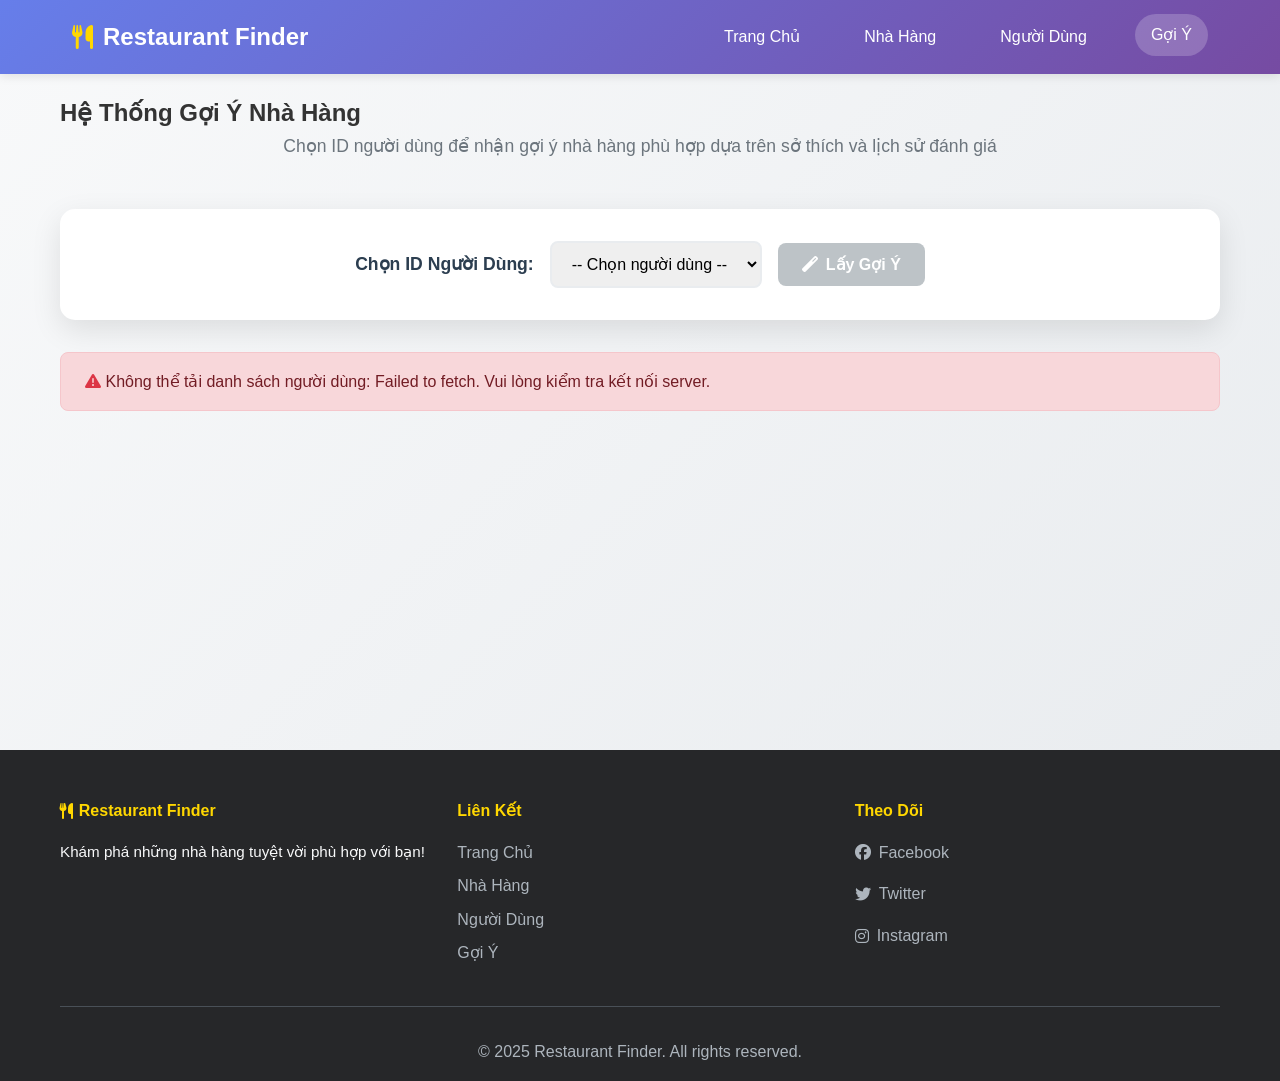
<file: recommendations.html>
<!DOCTYPE html>
<html lang="vi">
  <head>
    <meta charset="UTF-8" />
    <meta name="viewport" content="width=device-width, initial-scale=1.0" />
    <title>Gợi Ý Nhà Hàng - Restaurant Finder</title>
    <link rel="stylesheet" href="styles.css" />
    <link
      href="https://cdnjs.cloudflare.com/ajax/libs/font-awesome/6.6.0/css/all.min.css"
      rel="stylesheet"
    />
  </head>
  <body>
    <!-- Header -->
    <header class="header">
      <nav class="navbar">
        <div class="nav-brand">
          <i class="fas fa-utensils"></i>
          <span>Restaurant Finder</span>
        </div>
        <div class="nav-menu">
          <a href="index.html" class="nav-link">Trang Chủ</a>
          <a href="restaurants.html" class="nav-link">Nhà Hàng</a>
          <a href="users.html" class="nav-link">Người Dùng</a>
          <a href="recommendations.html" class="nav-link active">Gợi Ý</a>
        </div>
        <div class="nav-toggle">
          <i class="fas fa-bars"></i>
        </div>
      </nav>
    </header>

    <!-- Recommendations Section -->
    <section id="recommendations" class="recommendations">
      <div class="container">
        <h2>Hệ Thống Gợi Ý Nhà Hàng</h2>
        <p class="section-description">
          Chọn ID người dùng để nhận gợi ý nhà hàng phù hợp dựa trên sở thích và lịch sử đánh giá
        </p>

        <!-- User Selection -->
        <div class="user-selection">
          <div class="selection-container">
            <label for="userSelect">Chọn ID Người Dùng:</label>
            <select id="userSelect" class="user-dropdown">
              <option value="">-- Chọn người dùng --</option>
            </select>
            <button id="getRecommendationsBtn" class="btn-primary" disabled>
              <i class="fas fa-magic"></i> Lấy Gợi Ý
            </button>
          </div>
        </div>

        <!-- Loading Spinner -->
        <div id="loadingSpinner" class="loading" style="display: none;">
          <i class="fas fa-spinner fa-spin"></i>
          <p>Đang tạo gợi ý nhà hàng...</p>
        </div>

        <!-- User Profile Display -->
        <div id="userProfile" class="user-profile" style="display: none;">
          <h3>Thông Tin Người Dùng</h3>
          <div class="profile-info">
            <div class="profile-item">
              <strong>ID:</strong> <span id="profileUserId"></span>
            </div>
            <div class="profile-item">
              <strong>Ngân sách:</strong> <span id="profileBudget"></span>
            </div>
            <div class="profile-item">
              <strong>Mức độ uống rượu:</strong> <span id="profileDrinkLevel"></span>
            </div>
            <div class="profile-item">
              <strong>Tổng đánh giá:</strong> <span id="profileTotalRatings"></span>
            </div>
            <div class="profile-item">
              <strong>Đánh giá trung bình:</strong> <span id="profileAvgRating"></span>
            </div>
          </div>
        </div>

        <!-- Recommendations Results -->
        <div id="recommendationsResults" class="recommendations-results" style="display: none;">
          <h3>Top 10 Nhà Hàng Được Gợi Ý</h3>
          <div id="recommendationsList" class="recommendations-list">
            <!-- Recommendations will be populated here -->
          </div>
        </div>

        <!-- Error Message -->
        <div id="errorMessage" class="error-message" style="display: none;">
          <i class="fas fa-exclamation-triangle"></i>
          <span id="errorText"></span>
        </div>
      </div>
    </section>

    <!-- Footer -->
    <footer class="footer">
      <div class="container">
        <div class="footer-content">
          <div class="footer-section">
            <div class="footer-title">
              <i class="fas fa-utensils"></i>
              <h4>Restaurant Finder</h4>
            </div>
            <p>Khám phá những nhà hàng tuyệt vời phù hợp với bạn!</p>
          </div>
          <div class="footer-section">
            <h4>Liên Kết</h4>
            <ul>
              <li><a href="index.html">Trang Chủ</a></li>
              <li><a href="restaurants.html">Nhà Hàng</a></li>
              <li><a href="users.html">Người Dùng</a></li>
              <li><a href="recommendations.html">Gợi Ý</a></li>
            </ul>
          </div>
          <div class="footer-section">
            <h4>Theo Dõi</h4>
            <div class="social-links vertical">
              <a href="#"><i class="fab fa-facebook"></i> Facebook</a>
              <a href="#"><i class="fab fa-twitter"></i> Twitter</a>
              <a href="#"><i class="fab fa-instagram"></i> Instagram</a>
            </div>
          </div>
        </div>
        <div class="footer-bottom">
          <p>© 2025 Restaurant Finder. All rights reserved.</p>
        </div>
      </div>
    </footer>

    <script src="recommendations.js"></script>
  </body>
</html>
</file>
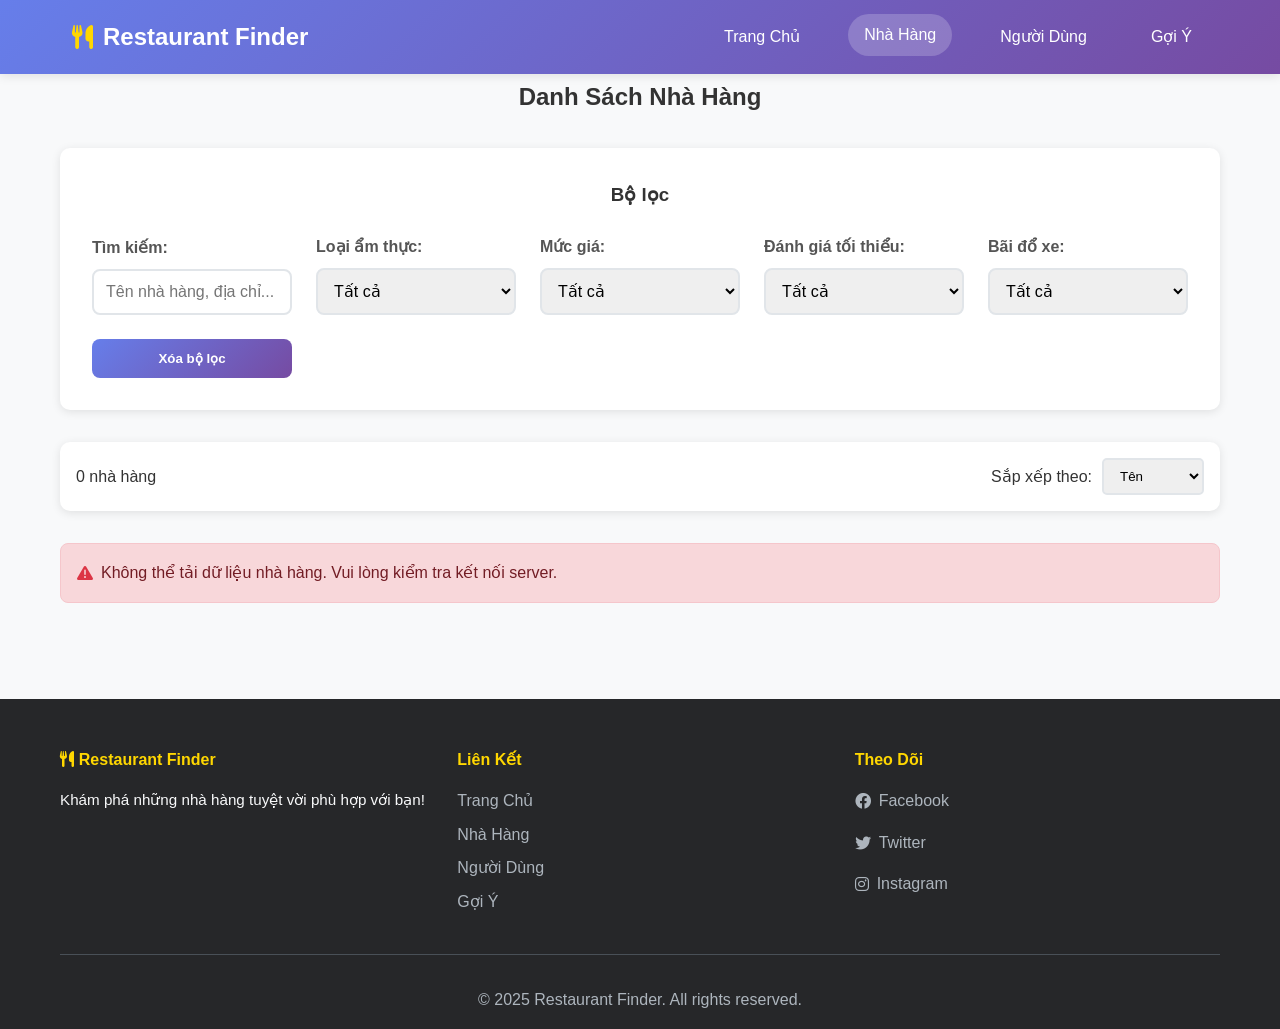
<file: restaurants.html>
<!DOCTYPE html>
<html lang="vi">
    <head>
        <meta charset="UTF-8" />
        <meta name="viewport" content="width=device-width, initial-scale=1.0" />
        <title>Danh Sách Nhà Hàng - Restaurant Finder</title>
        <link rel="stylesheet" href="styles.css" />
        <link href="https://cdnjs.cloudflare.com/ajax/libs/font-awesome/6.0.0/css/all.min.css" rel="stylesheet" />
    </head>
    <body>
        <!-- Header -->
        <header class="header">
            <nav class="navbar">
                <div class="nav-brand">
                    <i class="fas fa-utensils"></i>
                    <span>Restaurant Finder</span>
                </div>
                <div class="nav-menu">
                    <a href="index.html" class="nav-link">Trang Chủ</a>
                    <a href="restaurants.html" class="nav-link active">Nhà Hàng</a>
                    <a href="users.html" class="nav-link">Người Dùng</a>
                    <a href="recommendations.html" class="nav-link">Gợi Ý</a>
                </div>
                <div class="nav-toggle">
                    <i class="fas fa-bars"></i>
                </div>
            </nav>
        </header>

        <!-- Restaurant List Section -->
        <section id="restaurants" class="restaurants">
            <div class="container">
                <h2>Danh Sách Nhà Hàng</h2>
                <!-- Filters Section -->
                <div class="filters">
                    <h3>Bộ lọc</h3>
                    <div class="filter-grid">
                        <div class="filter-group">
                            <label for="searchInput">Tìm kiếm:</label>
                            <input type="text" id="searchInput" placeholder="Tên nhà hàng, địa chỉ..." />
                        </div>
                        <div class="filter-group">
                            <label for="cuisineFilter">Loại ẩm thực:</label>
                            <select id="cuisineFilter">
                                <option value="">Tất cả</option>
                                <option value="Spanish">Spanish</option>
                                <option value="Japanese">Japanese</option>
                                <option value="Mexican">Mexican</option>
                                <option value="Italian">Italian</option>
                            </select>
                        </div>
                        <div class="filter-group">
                            <label for="priceFilter">Mức giá:</label>
                            <select id="priceFilter">
                                <option value="">Tất cả</option>
                                <option value="low">Rẻ ($)</option>
                                <option value="medium">Trung bình ($$)</option>
                                <option value="high">Cao ($$$)</option>
                            </select>
                        </div>
                        <div class="filter-group">
                            <label for="ratingFilter">Đánh giá tối thiểu:</label>
                            <select id="ratingFilter">
                                <option value="">Tất cả</option>
                                <option value="1">1+ sao</option>
                                <option value="2">2+ sao</option>
                                <option value="3">3+ sao</option>
                                <option value="4">4+ sao</option>
                            </select>
                        </div>

                        <div class="filter-group">
                            <label for="parkingFilter">Bãi đổ xe:</label>
                            <select id="parkingFilter">
                                <option value="">Tất cả</option>
                                <option value="yes">Có</option>
                                <option value="none">Không</option>
                                <option value="public">Công cộng</option>
                                <option value="valet parking">Valet</option>
                            </select>
                        </div>
                        <button class="clear-btn" id="clearFilters">Xóa bộ lọc</button>
                    </div>
                </div>

                <div class="restaurant-stats">
                    <span id="restaurantCount">0 nhà hàng</span>
                    <div class="sort-controls">
                        <label>Sắp xếp theo:</label>
                        <select id="sortBy">
                            <option value="name">Tên</option>
                            <option value="rating">Đánh giá</option>
                            <option value="price">Giá</option>
                        </select>
                    </div>
                </div>
                <div id="restaurantGrid" class="users-grid">
                    <!-- Restaurants will be loaded here -->
                </div>
                <div id="loadingSpinner" class="loading">
                    <i class="fas fa-spinner fa-spin"></i>
                    <p>Đang tải dữ liệu...</p>
                </div>
            </div>
        </section>

        <footer class="footer">
            <div class="container">
                <div class="footer-content">
                    <div class="footer-section">
                        <div class="footer-title">
                            <i class="fas fa-utensils"></i>
                            <h4>Restaurant Finder</h4>
                        </div>
                        <p>Khám phá những nhà hàng tuyệt vời phù hợp với bạn!</p>
                    </div>
                    <div class="footer-section">
                        <h4>Liên Kết</h4>
                        <ul>
                            <li><a href="index.html">Trang Chủ</a></li>
                            <li><a href="restaurants.html">Nhà Hàng</a></li>
                            <li><a href="users.html">Người Dùng</a></li>
                            <li><a href="recommendations.html">Gợi Ý</a></li>
                        </ul>
                    </div>
                    <div class="footer-section">
                        <h4>Theo Dõi</h4>
                        <div class="social-links vertical">
                            <a href="#"><i class="fab fa-facebook"></i> Facebook</a>
                            <a href="#"><i class="fab fa-twitter"></i> Twitter</a>
                            <a href="#"><i class="fab fa-instagram"></i> Instagram</a>
                        </div>
                    </div>
                </div>
                <div class="footer-bottom">
                    <p>© 2025 Restaurant Finder. All rights reserved.</p>
                </div>
            </div>
        </footer>

        <script src="restaurants.js"></script>
    </body>
</html>
</file>
<file: styles.css>
/* Reset and Base Styles */
* {
    margin: 0;
    padding: 0;
    box-sizing: border-box;
}

body {
    font-family: "Segoe UI", Tahoma, Geneva, Verdana, sans-serif;
    line-height: 1.6;
    color: #333;
    background-color: #f8f9fa;
    padding-top: 30px; /* Đẩy nội dung xuống để tránh chồng lấp với header */
}

/* Container */
.container {
    max-width: 1200px;
    margin: 0 auto;
    padding: 0 20px;
}

/* Header */
.header {
    background: linear-gradient(135deg, #667eea 0%, #764ba2 100%);
    box-shadow: 0 2px 10px rgba(0, 0, 0, 0.1);
    position: fixed;
    top: 0;
    left: 0; /* Đảm bảo bắt đầu từ mép trái */
    width: 100%; /* Chiếm toàn bộ chiều rộng */
    z-index: 1000;
    overflow: hidden; /* Ngăn nội dung tràn ra ngoài */
}

.navbar {
    display: flex;
    justify-content: space-between;
    align-items: center;
    padding: 1rem 2rem;
    max-width: 1200px;
    margin: 0 auto;
    width: 100%;
    box-sizing: border-box; /* Đảm bảo padding không làm tràn */
}

.nav-brand {
    display: flex;
    align-items: center;
    color: white;
    font-size: 1.5rem;
    font-weight: bold;
}

.nav-brand i {
    margin-right: 10px;
    color: #ffd700;
}

.nav-menu {
    display: flex;
    gap: 2rem;
}

.nav-link {
    color: white;
    text-decoration: none;
    padding: 0.5rem 1rem;
    border-radius: 25px;
    transition: all 0.3s ease;
}

.nav-link:hover,
.nav-link.active {
    background-color: rgba(255, 255, 255, 0.2);
    transform: translateY(-2px);
}

.nav-toggle {
    display: none;
    color: white;
    font-size: 1.5rem;
    cursor: pointer;
}

/* Hero Section */
.hero {
    background: linear-gradient(rgba(0, 0, 0, 0.2), rgba(0, 0, 0, 0.2)), url("images/hero-slider-2.jpg");
    background-size: cover;
    background-position: center;
    height: 100vh;
    display: flex;
    align-items: center;
    justify-content: center;
    text-align: center;
    color: white;
}

.hero-content h1 {
    font-size: 3.5rem;
    margin-bottom: 1rem;
    animation: fadeInUp 1s ease;
}

.hero-content p {
    font-size: 1.2rem;
    margin-bottom: 2rem;
    animation: fadeInUp 1s ease 0.2s both;
}

.search-box {
    display: flex;
    max-width: 500px;
    margin: 0 auto;
    animation: fadeInUp 1s ease 0.4s both;
}

.search-box input {
    flex: 1;
    padding: 15px 20px;
    border: none;
    border-radius: 25px 0 0 25px;
    font-size: 1rem;
    outline: none;
}

.search-box button {
    padding: 15px 25px;
    background: #ffd700;
    border: none;
    border-radius: 0 25px 25px 0;
    cursor: pointer;
    transition: background 0.3s ease;
}

.search-box button:hover {
    background: #ffed4a;
}

/* Filters Section */
.filters {
    background: white;
    padding: 2rem;
    margin-bottom: 2rem;
    border-radius: 10px;
    box-shadow: 0 2px 10px rgba(0, 0, 0, 0.1);
}

.filters h3 {
    margin-bottom: 1.5rem;
    color: #333;
    text-align: center;
}

.filter-grid {
    display: grid;
    grid-template-columns: repeat(auto-fit, minmax(200px, 1fr));
    gap: 1.5rem;
    align-items: end;
}

.filter-group {
    display: flex;
    flex-direction: column;
}

.filter-group label {
    margin-bottom: 0.5rem;
    font-weight: 600;
    color: #555;
}

.filter-group input,
.filter-group select {
    padding: 12px;
    border: 2px solid #e1e5e9;
    border-radius: 8px;
    font-size: 1rem;
    outline: none;
    transition: all 0.3s ease;
}

.filter-group input:focus,
.filter-group select:focus {
    border-color: #667eea;
    box-shadow: 0 0 0 3px rgba(102, 126, 234, 0.1);
}

.clear-btn {
    padding: 12px 20px;
    background: linear-gradient(135deg, #667eea, #764ba2);
    color: white;
    border: none;
    border-radius: 8px;
    cursor: pointer;
    font-weight: 600;
    transition: all 0.3s ease;
    align-self: end;
}

.clear-btn:hover {
    transform: translateY(-2px);
    box-shadow: 0 5px 15px rgba(102, 126, 234, 0.3);
}

/* Restaurant Section */
.restaurants {
    padding: 3rem 0;
}

.restaurants h2 {
    margin-bottom: 2rem;
    text-align: center;
    color: #333;
}

.restaurant-stats {
    display: flex;
    justify-content: space-between;
    align-items: center;
    margin-bottom: 2rem;
    padding: 1rem;
    background: white;
    border-radius: 10px;
    box-shadow: 0 2px 10px rgba(0, 0, 0, 0.1);
}

.sort-controls {
    display: flex;
    align-items: center;
    gap: 10px;
}

.sort-controls select {
    padding: 8px 12px;
    border: 2px solid #e1e5e9;
    border-radius: 5px;
    outline: none;
}

.restaurant-grid {
    display: grid;
    grid-template-columns: repeat(auto-fill, minmax(350px, 1fr));
    gap: 2rem;
    margin-bottom: 2rem;
}

.restaurant-card {
    background: white;
    border-radius: 15px;
    overflow: hidden;
    box-shadow: 0 5px 15px rgba(0, 0, 0, 0.1);
    transition: all 0.3s ease;
    cursor: pointer;
    text-decoration: none; /* Loại bỏ gạch chân mặc định của thẻ <a> */
}

.restaurant-card:hover {
    transform: translateY(-5px);
    box-shadow: 0 10px 25px rgba(0, 0, 0, 0.15);
}

.restaurant-header {
    background: linear-gradient(135deg, #667eea, #764ba2);
    color: white;
    padding: 1.5rem;
}

.restaurant-name {
    font-size: 1.3rem;
    font-weight: bold;
    margin-bottom: 0.5rem;
}

.restaurant-address {
    opacity: 0.9;
    font-size: 0.9rem;
}

.restaurant-info {
    padding: 1.5rem;
}

.restaurant-details {
    display: grid;
    grid-template-columns: 1fr 1fr;
    gap: 1rem;
    margin-bottom: 1rem;
}

.detail-item {
    display: flex;
    align-items: center;
    gap: 0.5rem;
    font-size: 0.9rem;
}

.detail-item i {
    color: #667eea;
    width: 16px;
}

.cuisine-tags,
.payment-tags {
    display: flex;
    flex-wrap: wrap;
    gap: 0.5rem;
    margin-bottom: 1rem;
}

.cuisine-tag,
.payment-tag {
    background: #f8f9fa;
    color: #495057;
    padding: 0.3rem 0.8rem;
    border-radius: 15px;
    font-size: 0.8rem;
    border: 1px solid #e9ecef;
}

.restaurant-rating {
    display: flex;
    align-items: center;
    gap: 0.5rem;
    padding-top: 1rem;
    border-top: 1px solid #e9ecef;
}

.rating-stars {
    display: flex;
    gap: 2px;
}

.rating-stars i {
    color: #ffd700;
}

.rating-number {
    font-size: 0.9rem;
    color: #666;
}

.rating-count {
    font-size: 0.9rem;
    color: #666;
}

/* Restaurant Detail Section */
.restaurant-detail {
    padding: 3rem 0;
}

.restaurant-detail-header {
    background: linear-gradient(135deg, #667eea, #764ba2);
    color: white;
    padding: 2rem;
    text-align: center;
}

.restaurant-detail-header h2 {
    margin-bottom: 0.5rem;
    font-size: 2rem;
}

.detail-address {
    opacity: 0.9;
    font-size: 1.1rem;
}

.restaurant-detail-content {
    padding: 2rem;
}

.detail-section {
    margin-bottom: 2rem;
}

.detail-section h3 {
    margin-bottom: 1rem;
    color: #333;
    border-bottom: 2px solid #667eea;
    padding-bottom: 0.5rem;
}

.detail-grid {
    display: grid;
    gap: 0.5rem;
}

.detail-row {
    padding: 0.5rem 0;
    border-bottom: 1px solid #e9ecef;
}

.status {
    margin-left: 10px;
    font-size: 0.9rem;
}

.status.open {
    color: #28a745;
}

.status.closed {
    color: #dc3545;
}

.rating-summary {
    display: flex;
    align-items: center;
    gap: 1rem;
    margin-bottom: 1rem;
}

.rating-stars-large .fas,
.rating-stars-large .far {
    font-size: 1.5rem;
    color: #ffd700;
}

.rating-info {
    display: flex;
    flex-direction: column;
}

.rating-number {
    font-size: 1.5rem;
    font-weight: bold;
    color: #333;
}

.rating-count {
    font-size: 0.9rem;
    color: #666;
}

.review-item {
    background: #f8f9fa;
    padding: 1rem;
    border-radius: 8px;
    margin-bottom: 0.5rem;
}

.reviewer {
    font-weight: bold;
    margin-bottom: 0.5rem;
    color: #667eea;
}

.review-ratings {
    display: flex;
    flex-direction: column;
    gap: 0.25rem;
    font-size: 0.9rem;
}

/* Stats Section */
.stats {
    padding: 3rem 0;
}

.user-stats {
    display: grid;
    grid-template-columns: repeat(auto-fit, minmax(200px, 1fr));
    gap: 2rem;
    margin-bottom: 3rem;
}

.stat-card {
    background: white;
    padding: 2rem;
    border-radius: 15px;
    text-align: center;
    box-shadow: 0 5px 15px rgba(0, 0, 0, 0.1);
    transition: transform 0.3s ease;
}

.stat-card:hover {
    transform: translateY(-5px);
}

.stat-card i {
    font-size: 3rem;
    color: #667eea;
    margin-bottom: 1rem;
}

.stat-card h3 {
    font-size: 2.5rem;
    margin-bottom: 0.5rem;
    color: #333;
}

.user-preferences {
    background: white;
    padding: 2rem;
    border-radius: 15px;
    box-shadow: 0 5px 15px rgba(0, 0, 0, 0.1);
}

.user-preferences h3 {
    text-align: center;
    margin-bottom: 2rem;
    color: #333;
}

.preference-charts {
    display: grid;
    grid-template-columns: repeat(auto-fit, minmax(300px, 1fr));
    gap: 2rem;
}

.chart-container {
    text-align: center;
}

.chart-container h4 {
    margin-bottom: 1rem;
    color: #555;
}

.chart {
    min-height: 200px;
    border: 2px dashed #e9ecef;
    border-radius: 10px;
    display: flex;
    align-items: center;
    justify-content: center;
    color: #666;
    font-style: italic;
}

/* Loading Spinner */
.loading {
    text-align: center;
    padding: 3rem;
    color: #666;
}

.loading i {
    font-size: 2rem;
    margin-bottom: 1rem;
    color: #667eea;
}

/* Footer */
.footer {
    /* background: #4c5258; */
    background: #262729;
    /* background: linear-gradient(135deg, #667eea, #764ba2); */
    color: white;
    padding: 3rem 0 1rem;
}

.footer-content {
    display: grid;
    grid-template-columns: repeat(auto-fit, minmax(250px, 1fr));
    gap: 2rem;
    margin-bottom: 2rem;
}

.footer-section h4 {
    margin-bottom: 1rem;
    color: #ffd700;
}

.footer-section ul {
    list-style: none;
}

.footer-section ul li {
    margin-bottom: 0.5rem;
}

.footer-section ul li a {
    color: #adb5bd;
    text-decoration: none;
    transition: color 0.3s ease;
}

.footer-section ul li a:hover {
    color: #ffd700;
}

.social-links {
    display: flex;
    gap: 1rem;
}

.social-links a {
    color: #adb5bd;
    font-size: 1.1rem;
    text-decoration: none; /* ← thêm dòng này để bỏ gạch chân */
    transition: color 0.3s ease;
}

.social-links a:hover {
    color: #ffd700;
}

.footer-bottom {
    text-align: center;
    padding-top: 2rem;
    border-top: 1px solid #495057;
    color: #adb5bd;
}
.social-links.vertical {
    flex-direction: column;
    align-items: flex-start;
}

.social-links.vertical a {
    display: flex;
    align-items: center;
    font-size: 1rem;
    gap: 0.5rem;
}
.footer-title {
    display: flex;
    align-items: center;
    gap: 0.3rem;
    margin-bottom: 1rem; /* Thêm dòng này cho đúng khoảng cách */
}

.footer-title i {
    font-size: 1rem; /* Giảm kích thước icon để không lấn quá cao */
    color: #ffd700;
}

.footer-title h4 {
    margin: 0;
    font-size: 1rem; /* Cỡ chữ nhỏ hơn, đồng bộ với icon */
    color: #ffd700;
    font-weight: 600; /* Giữ chữ đậm */
}
.footer-section p {
    margin-top: 0.5rem;
    font-size: 0.95rem;
    color: #f8f9fa;
}
/* Animations */
@keyframes fadeIn {
    from {
        opacity: 0;
    }
    to {
        opacity: 1;
    }
}

@keyframes fadeInUp {
    from {
        opacity: 0;
        transform: translateY(30px);
    }
    to {
        opacity: 1;
        transform: translateY(0);
    }
}

/* Responsive Design */
@media (max-width: 768px) {
    .navbar {
        padding: 1rem;
    }

    .nav-menu {
        display: none;
        position: absolute;
        top: 100%;
        left: 0;
        width: 100%;
        background: linear-gradient(135deg, #667eea 0%, #764ba2 100%);
        flex-direction: column;
        padding: 1rem;
        box-shadow: 0 2px 10px rgba(0, 0, 0, 0.1);
    }

    .nav-menu.active {
        display: flex;
    }

    .nav-toggle {
        display: block;
    }

    .nav-brand {
        font-size: 1.2rem;
    }

    .hero-content h1 {
        font-size: 2.5rem;
    }

    .search-box {
        flex-direction: column;
        gap: 10px;
    }

    .search-box input,
    .search-box button {
        border-radius: 25px;
    }

    .filter-grid {
        grid-template-columns: 1fr;
    }

    .restaurant-grid,
    .users-grid {
        grid-template-columns: 1fr;
    }

    .restaurant-stats {
        flex-direction: column;
        gap: 1rem;
        text-align: center;
    }

    .preference-charts {
        grid-template-columns: 1fr;
    }
}

@media (max-width: 480px) {
    .container {
        padding: 0 15px;
    }

    .navbar {
        padding: 1rem;
    }

    .hero-content h1 {
        font-size: 2rem; /* Sửa lỗi cú pháp */
    }

    .user-stats {
        grid-template-columns: 1fr;
    }
}

/* Additional utility classes */
.hidden {
    display: none !important;
}

.text-center {
    text-align: center;
}

.text-muted {
    color: #6c757d;
}

.mb-2 {
    margin-bottom: 1rem;
}

.mt-2 {
    margin-top: 1rem;
}
/* .status.open {
  color: #28a745;
  font-weight: bold;
}

.status.closed {
  color: #dc3545;
  font-weight: bold;
} */

/* Users Section */
.users {
    padding: 3rem 0;
    background: linear-gradient(135deg, #f8f9fa, #e9ecef);
}

.users .container {
    max-width: 1200px;
    margin: 0 auto;
}

.users h2 {
    text-align: center;
    margin-bottom: 2rem;
    color: #333;
    font-size: 2rem;
    font-weight: 600;
}

.users-grid {
    display: grid;
    grid-template-columns: repeat(auto-fill, minmax(350px, 1fr));
    gap: 2rem;
    margin-bottom: 2rem;
}

.user-card {
    background: white;
    border-radius: 15px;
    overflow: hidden;
    box-shadow: 0 5px 15px rgba(0, 0, 0, 0.1);
    transition: all 0.3s ease;
}

.user-card:hover {
    transform: translateY(-5px);
    box-shadow: 0 10px 25px rgba(0, 0, 0, 0.15);
}

.user-header {
    background: linear-gradient(135deg, #667eea, #764ba2);
    color: white;
    padding: 1.5rem;
    display: flex;
    align-items: center;
    gap: 1rem;
}

.user-avatar {
    font-size: 2.5rem;
    color: #fff;
}

.user-name {
    font-size: 1.3rem;
    font-weight: bold;
    margin-bottom: 0.5rem;
}

.user-email {
    margin: 0;
    font-size: 0.9rem;
    opacity: 0.9;
}

.user-info {
    padding: 1.5rem;
}

.user-details {
    display: grid;
    gap: 0.75rem;
    margin-bottom: 1rem;
}

.user-detail-item {
    display: flex;
    align-items: center;
    gap: 0.5rem;
    font-size: 0.9rem;
    color: #34495e;
}

.user-detail-item i {
    color: #667eea;
    width: 16px;
}

.loading {
    display: none;
    justify-content: center;
    align-items: center;
    padding: 20px;
    color: #333;
}

.no-results {
    text-align: center;
    padding: 20px;
    color: #7f8c8d;
}

.user-preferences {
    margin-top: 2rem;
}

.preference-charts {
    display: flex;
    gap: 20px;
    justify-content: space-around;
    flex-wrap: wrap;
}

.chart-container {
    background-color: #fff;
    border-radius: 8px;
    box-shadow: 0 2px 4px rgba(0, 0, 0, 0.1);
    padding: 15px;
    width: 45%;
    min-height: 300px;
    max-height: 400px;
}

.chart {
    height: 100%;
    width: 100%;
    min-height: 250px;
}

/* Responsive Design */
@media (max-width: 768px) {
    .users-grid {
        grid-template-columns: repeat(auto-fill, minmax(280px, 1fr));
        gap: 1.5rem;
    }

    .chart-container {
        width: 100%;
        max-height: 350px;
    }

    .user-header {
        padding: 1rem;
    }

    .user-name {
        font-size: 1.1rem;
    }

    .user-email {
        font-size: 0.85rem;
    }

    .user-info {
        padding: 1rem;
    }
}

/* Các kiểu hiện có từ styles.css của bạn */
.user-detail {
    padding: 60px 0;
}
.user-info {
    background: #fff;
    border-radius: 8px;
    box-shadow: 0 2px 4px rgba(0, 0, 0, 0.1);
    padding: 20px;
    margin-bottom: 20px;
}
.user-header {
    display: flex;
    align-items: center;
    margin-bottom: 20px;
}
.user-avatar {
    font-size: 48px;
    margin-right: 20px;
}
.user-name {
    font-size: 24px;
    font-weight: bold;
}
.user-email {
    color: #666;
}
.user-details {
    display: grid;
    grid-template-columns: repeat(auto-fit, minmax(250px, 1fr));
    gap: 10px;
}
.user-detail-item {
    display: flex;
    align-items: center;
    padding: 10px;
    background: #f9f9f9;
    border-radius: 4px;
}
.user-detail-item i {
    margin-right: 10px;
    color: #e67e22;
}
.user-ratings,
.user-recommendations {
    margin-top: 40px;
}
.ratings-grid {
    display: grid;
    grid-template-columns: repeat(auto-fit, minmax(300px, 1fr));
    gap: 20px;
}
.rating-card {
    background: #fff;
    border-radius: 8px;
    box-shadow: 0 2px 4px rgba(0, 0, 0, 0.1);
    padding: 20px;
}
.rating-header {
    display: flex;
    justify-content: space-between;
    align-items: center;
    margin-bottom: 10px;
}
.rating-header .restaurant-name {
    font-size: 18px;
    font-weight: bold;
    color: #e67e22;
    text-decoration: none;
}
.rating-header .restaurant-name:hover {
    text-decoration: underline;
}
.rating-details p {
    margin: 5px 0;
}
.restaurant-grid {
    display: grid;
    grid-template-columns: repeat(auto-fit, minmax(300px, 1fr));
    gap: 20px;
}
@media (max-width: 768px) {
    .user-details {
        grid-template-columns: 1fr;
    }
    .ratings-grid,
    .restaurant-grid {
        grid-template-columns: 1fr;
    }
}

.user-card.compact {
    background: #fff;
    border-radius: 8px;
    box-shadow: 0 2px 4px rgba(0, 0, 0, 0.1);
    padding: 15px;
    text-decoration: none;
    color: inherit;
    transition: transform 0.2s;
}
.user-card.compact:hover {
    transform: translateY(-5px);
}
.user-card.compact .user-header {
    display: flex;
    align-items: center;
    margin-bottom: 10px;
}
.user-card.compact .user-avatar {
    font-size: 36px;
    margin-right: 15px;
}
.user-card.compact .user-name {
    font-size: 18px;
    font-weight: bold;
}
.user-card.compact .user-details {
    display: grid;
    grid-template-columns: 1fr;
    gap: 8px;
}
.user-card.compact .user-detail-item {
    display: flex;
    align-items: center;
    padding: 8px;
    background: #f9f9f9;
    border-radius: 4px;
}
.user-card.compact .user-detail-item i {
    margin-right: 8px;
    color: #e67e22;
}
@media (max-width: 768px) {
    .user-card.compact {
        padding: 10px;
    }
    .user-card.compact .user-avatar {
        font-size: 30px;
    }
    .user-card.compact .user-name {
        font-size: 16px;
    }
}

.hero-content img.hero-image {
    margin-top: 2rem;
    max-width: 100%;
    height: auto;
    border-radius: 12px;
    box-shadow: 0 5px 20px rgba(0, 0, 0, 0.15);
}
/* ICON cho từng phần - đẹp nhẹ nhàng */
.detail-section h3 i {
    margin-right: 8px;
    font-size: 1.1em;
    vertical-align: middle;
    transition: transform 0.3s ease, color 0.3s ease;
}

/* Màu riêng từng loại icon */
.detail-section h3 i.fa-info-circle {
    color: #6c5ce7; /* tím pastel */
}
.detail-section h3 i.fa-drumstick-bite {
    color: #e17055; /* cam đất, giống màu đồ ăn */
}
.detail-section h3 i.fa-credit-card {
    color: #00b894; /* xanh ngọc đẹp sang */
}
.detail-section h3 i.fa-clock {
    color: #0984e3; /* xanh biển pastel */
}
.detail-section h3 i.fa-star-half-stroke {
    color: #fdcb6e; /* vàng nhẹ, hợp đánh giá */
}
.detail-section h4 i.fa-comments {
    color: #fdcb6e;
}

/* Hover nhẹ nhàng, sang trọng */
.detail-section h3:hover i,
.detail-section h4:hover i {
    transform: scale(1.15);
    filter: brightness(1.1);
}

/* Recommendations Page Styles */
.recommendations {
    padding: 4rem 0;
    background: linear-gradient(135deg, #f8f9fa, #e9ecef);
    min-height: 80vh;
}

.section-description {
    text-align: center;
    color: #6c757d;
    margin-bottom: 3rem;
    font-size: 1.1rem;
}

.user-selection {
    background: white;
    padding: 2rem;
    border-radius: 15px;
    box-shadow: 0 10px 30px rgba(0, 0, 0, 0.1);
    margin-bottom: 2rem;
}

.selection-container {
    display: flex;
    align-items: center;
    gap: 1rem;
    flex-wrap: wrap;
    justify-content: center;
}

.selection-container label {
    font-weight: 600;
    color: #2c3e50;
    font-size: 1.1rem;
}

.user-dropdown {
    padding: 0.75rem 1rem;
    border: 2px solid #e9ecef;
    border-radius: 8px;
    font-size: 1rem;
    min-width: 200px;
    transition: border-color 0.3s ease;
}

.user-dropdown:focus {
    outline: none;
    border-color: #3498db;
}

.btn-primary {
    background: linear-gradient(135deg, #3498db, #2980b9);
    color: white;
    border: none;
    padding: 0.75rem 1.5rem;
    border-radius: 8px;
    font-size: 1rem;
    font-weight: 600;
    cursor: pointer;
    transition: all 0.3s ease;
    display: flex;
    align-items: center;
    gap: 0.5rem;
}

.btn-primary:hover:not(:disabled) {
    background: linear-gradient(135deg, #2980b9, #3498db);
    transform: translateY(-2px);
    box-shadow: 0 5px 15px rgba(52, 152, 219, 0.3);
}

.btn-primary:disabled {
    background: #bdc3c7;
    cursor: not-allowed;
    transform: none;
    box-shadow: none;
}

.user-profile {
    background: white;
    padding: 2rem;
    border-radius: 15px;
    box-shadow: 0 10px 30px rgba(0, 0, 0, 0.1);
    margin-bottom: 2rem;
}

.user-profile h3 {
    color: #2c3e50;
    margin-bottom: 1.5rem;
    display: flex;
    align-items: center;
    gap: 0.5rem;
}

.profile-info {
    display: grid;
    grid-template-columns: repeat(auto-fit, minmax(250px, 1fr));
    gap: 1rem;
}

.profile-item {
    padding: 0.75rem;
    background: #f8f9fa;
    border-radius: 8px;
    border-left: 4px solid #3498db;
}

.profile-item strong {
    color: #2c3e50;
}

.recommendations-results {
    background: white;
    padding: 2rem;
    border-radius: 15px;
    box-shadow: 0 10px 30px rgba(0, 0, 0, 0.1);
}

.recommendations-results h3 {
    color: #2c3e50;
    margin-bottom: 2rem;
    text-align: center;
    display: flex;
    align-items: center;
    justify-content: center;
    gap: 0.5rem;
}

.recommendations-list {
    display: grid;
    gap: 1.5rem;
}

.recommendation-card {
    background: #f8f9fa;
    border-radius: 12px;
    padding: 1.5rem;
    border: 1px solid #e9ecef;
    transition: all 0.3s ease;
    position: relative;
    overflow: hidden;
}

.recommendation-card:hover {
    transform: translateY(-5px);
    box-shadow: 0 15px 35px rgba(0, 0, 0, 0.1);
    border-color: #3498db;
}

.recommendation-rank {
    position: absolute;
    top: 1rem;
    right: 1rem;
    background: linear-gradient(135deg, #e74c3c, #c0392b);
    color: white;
    padding: 0.5rem 1rem;
    border-radius: 20px;
    font-weight: bold;
    font-size: 0.9rem;
}

.recommendation-content {
    padding-right: 4rem;
}

.restaurant-header {
    display: flex;
    justify-content: space-between;
    align-items: flex-start;
    margin-bottom: 1rem;
    flex-wrap: wrap;
    gap: 1rem;
}

.restaurant-name {
    color: #2c3e50;
    margin: 0;
    font-size: 1.3rem;
    font-weight: 600;
}

.predicted-rating {
    background: linear-gradient(135deg, #f39c12, #e67e22);
    color: white;
    padding: 0.5rem 1rem;
    border-radius: 20px;
    font-weight: 600;
    display: flex;
    align-items: center;
    gap: 0.3rem;
    font-size: 0.9rem;
}

.restaurant-details {
    margin-bottom: 1.5rem;
}

.detail-row {
    display: flex;
    align-items: center;
    gap: 0.75rem;
    margin-bottom: 0.5rem;
    color: #5a6c7d;
}

.detail-row i {
    color: #3498db;
    width: 16px;
    text-align: center;
}

.restaurant-actions {
    text-align: right;
}

.btn-view-details {
    background: linear-gradient(135deg, #27ae60, #2ecc71);
    color: white;
    text-decoration: none;
    padding: 0.75rem 1.5rem;
    border-radius: 8px;
    font-weight: 600;
    display: inline-flex;
    align-items: center;
    gap: 0.5rem;
    transition: all 0.3s ease;
}

.btn-view-details:hover {
    background: linear-gradient(135deg, #2ecc71, #27ae60);
    transform: translateY(-2px);
    box-shadow: 0 5px 15px rgba(39, 174, 96, 0.3);
}

.error-message {
    background: #f8d7da;
    color: #721c24;
    padding: 1rem 1.5rem;
    border-radius: 8px;
    border: 1px solid #f5c6cb;
    margin: 1rem 0;
    display: flex;
    align-items: center;
    gap: 0.5rem;
}

.error-message i {
    color: #dc3545;
}

/* Responsive Design for Recommendations */
@media (max-width: 768px) {
    .selection-container {
        flex-direction: column;
        align-items: stretch;
    }

    .user-dropdown {
        min-width: auto;
        width: 100%;
    }

    .restaurant-header {
        flex-direction: column;
        align-items: flex-start;
    }

    .recommendation-content {
        padding-right: 1rem;
    }

    .recommendation-rank {
        position: static;
        align-self: flex-end;
        margin-bottom: 1rem;
    }

    .restaurant-actions {
        text-align: center;
    }

    .profile-info {
        grid-template-columns: 1fr;
    }
}
</file>
